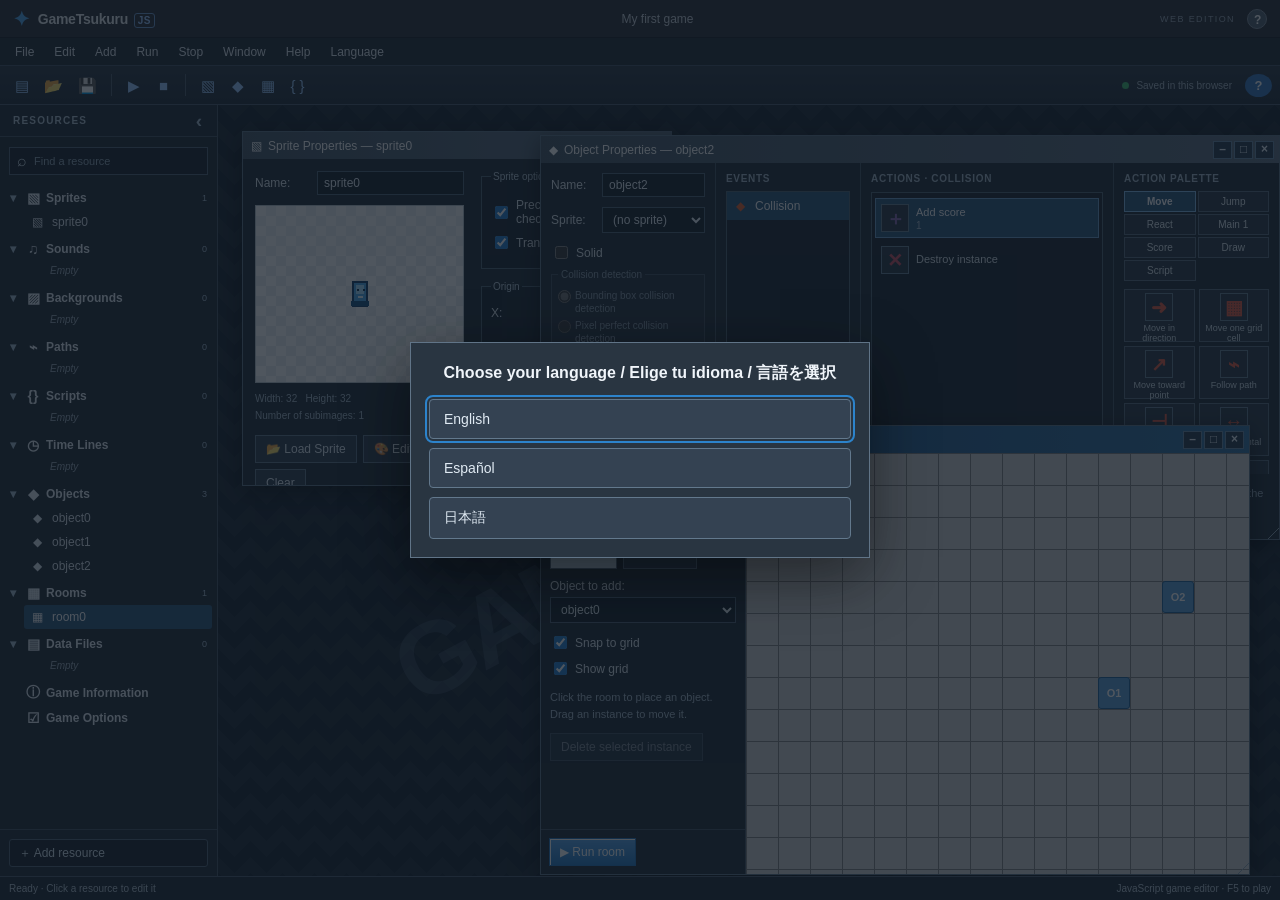
<file: index.html>
<!doctype html>
<html lang="en">
<head>
  <meta charset="utf-8">
  <meta name="viewport" content="width=device-width, initial-scale=1">
  <meta name="theme-color" content="#30343b">
  <meta name="description" content="A Game Maker 5 inspired game editor for the browser, powered by JavaScript.">
  <title>GameTsukuru JS — Untitled</title>
  <script>document.documentElement.dataset.theme = 'dark'; try { if (localStorage.getItem('gametsukuru-js-theme') === 'light') delete document.documentElement.dataset.theme; } catch {}</script>
  <link rel="stylesheet" href="style.css">
  <link rel="stylesheet" href="editors.css">
  <link rel="stylesheet" href="visual.css?v=20261106-wav-mime">
  <link rel="stylesheet" href="path-code.css">
  <link rel="stylesheet" href="language.css">
  <link rel="stylesheet" href="dark.css?v=20261106-wav-mime">
</head>
<body>
  <div id="app" class="app-shell">
    <header class="app-titlebar">
      <div class="brand"><span class="brand-mark" aria-hidden="true">✦</span><span>GameTsukuru <b>JS</b></span></div>
      <div class="project-title"><span id="projectName">Untitled game</span><span id="dirtyMark"></span></div>
      <div class="title-actions"><span class="edition">WEB EDITION</span><button id="helpTop" title="Help" aria-label="Help">?</button></div>
    </header>

    <nav class="menu-bar" aria-label="Main menu">
      <div class="menu-wrap"><button class="menu-trigger" data-menu="file">File</button><div class="menu-popover" id="menu-file">
        <button data-command="new">New project <kbd>Ctrl N</kbd></button><button data-command="open">Open project… <kbd>Ctrl O</kbd></button><button data-command="save">Save project <kbd>Ctrl S</kbd></button><button data-command="export">Export JSON…</button><button data-command="export-game">Export playable HTML…</button><hr><button data-command="sample">Load sample game</button>
      </div></div>
      <div class="menu-wrap"><button class="menu-trigger" data-menu="edit">Edit</button><div class="menu-popover" id="menu-edit">
        <button data-command="duplicate">Duplicate selected</button><button data-command="rename">Rename selected</button><button data-command="delete">Delete selected <kbd>Del</kbd></button>
      </div></div>
      <div class="menu-wrap"><button class="menu-trigger" data-menu="add">Add</button><div class="menu-popover" id="menu-add">
        <button data-add="sprites">Sprite</button><button data-add="sounds">Sound</button><button data-add="backgrounds">Background</button><button data-add="paths">Path</button><button data-add="scripts">Script</button><button data-add="objects">Object</button><button data-add="rooms">Room</button>
      </div></div>
      <button class="menu-direct" data-command="run">Run</button><button class="menu-direct" data-command="stop">Stop</button>
      <div class="menu-wrap"><button class="menu-trigger" data-menu="window">Window</button><div class="menu-popover" id="menu-window"><button data-command="show-all">Show all resources</button><button data-command="close-all">Close windows</button><hr><button id="themeToggle" data-command="theme" type="button" aria-pressed="false">Dark mode</button></div></div>
      <button class="menu-direct" data-command="help">Help</button><button class="menu-direct" id="changeLanguage" type="button">Language</button>
    </nav>

    <div class="toolbar" role="toolbar" aria-label="Project tools">
      <button class="tool" data-command="new" title="New project"><span>▤</span></button>
      <button class="tool" data-command="open" title="Open project"><span>📂</span></button>
      <button class="tool" data-command="save" title="Save project"><span>💾</span></button>
      <span class="tool-separator"></span>
      <button class="tool run-tool" data-command="run" title="Run game (F5)"><span>▶</span></button>
      <button class="tool stop-tool" data-command="stop" title="Stop game"><span>■</span></button>
      <span class="tool-separator"></span>
      <button class="tool" data-add="sprites" title="Create sprite"><span>▧</span></button>
      <button class="tool" data-add="objects" title="Create object"><span>◆</span></button>
      <button class="tool" data-add="rooms" title="Create room"><span>▦</span></button>
      <button class="tool" data-add="scripts" title="Create script"><span>{ }</span></button>
      <span class="tool-spacer"></span>
      <span class="autosave-label"><span class="status-dot"></span> Saved in this browser</span>
      <button class="toolbar-help" data-command="help" title="Help">?</button>
    </div>

    <div class="editor-shell">
      <aside class="resource-pane" aria-label="Resources">
        <div class="pane-heading"><span>RESOURCES</span><button id="collapseTree" title="Collapse resource panel">‹</button></div>
        <div class="resource-filter"><span>⌕</span><input id="resourceSearch" placeholder="Find a resource" aria-label="Find a resource"></div>
        <div id="resourceTree" class="resource-tree"></div>
        <div class="resource-footer"><button id="addResourceButton">＋ Add resource</button></div>
      </aside>
      <main id="workspace" class="workspace" aria-label="Editor workspace">
        <div class="workspace-watermark" aria-hidden="true">GAMETsukuru <span>JS</span></div>
        <div id="windowLayer" class="window-layer"></div>
        <div id="emptyHint" class="empty-hint" hidden><span>✦</span><h2>Your workspace is ready</h2><p>Choose a resource in the left panel to edit it.</p><button data-command="sample">Explore the sample game</button></div>
      </main>
    </div>
    <footer class="status-bar"><span id="statusText">Ready</span><span id="statusRight">JavaScript game editor · F5 to play</span></footer>
  </div>

  <div id="gameOverlay" class="game-overlay" hidden>
    <div class="game-dialog" role="dialog" aria-modal="true" aria-label="Game preview">
      <div class="game-dialog-bar"><span><span class="live-dot"></span> GAME PREVIEW <small id="gameRoomName"></small></span><div><button id="restartGame" title="Restart">↻ Restart</button><button id="closeGame" title="Close preview">✕</button></div></div>
      <div class="game-canvas-wrap"><div class="game-stage"><canvas id="gameCanvas" width="640" height="480" tabindex="0"></canvas><div id="on_screen_controls" class="on-screen-controls" aria-label="Touchscreen controls" hidden></div></div></div>
      <div class="game-dialog-foot"><span>Arrow keys / WASD to move · Click inside the game to focus</span><span id="gameError"></span></div>
    </div>
  </div>

  <div id="modalOverlay" class="modal-overlay" hidden><div class="modal" role="dialog" aria-modal="true" aria-labelledby="modalTitle"><h2 id="modalTitle"></h2><div id="modalBody"></div><div id="modalActions" class="modal-actions"></div></div></div>
  <div id="languageOverlay" class="modal-overlay language-overlay" hidden><div class="modal language-dialog" role="dialog" aria-modal="true" aria-labelledby="languageTitle"><h2 id="languageTitle">Choose your language / Elige tu idioma / 言語を選択</h2><div class="language-choices"><button type="button" data-language="en" lang="en">English</button><button type="button" data-language="es" lang="es">Español</button><button type="button" data-language="ja" lang="ja">日本語</button></div></div></div>
  <input type="file" id="projectFile" accept="application/json,.json" hidden>
  <input type="file" id="assetFile" accept="image/*,audio/*" hidden>
  <script src="visual-actions.js?v=20261106-wav-mime" defer></script>
  <script src="sprite-editor.js" defer></script>
  <script src="syntax.js" defer></script>
  <script src="path-editor.js" defer></script>
  <script src="camera.js" defer></script>
  <script src="controller-sprites.js" defer></script>
  <script src="touch-controls.js?v=20261106-control-choice" defer></script>
  <script src="game-audio.js?v=20261106-wav-mime" defer></script>
  <script src="exporter.js?v=20261106-wav-mime" defer></script>
  <script src="app.js?v=20261106-wav-mime" defer></script>
  <script src="language.js?v=20261106-wav-mime" defer></script>
</body>
</html>
</file>
<file: style.css>
:root{font-family:Tahoma,Verdana,Arial,sans-serif;color:#222b36;font-size:12px;background:#1e2228}*{box-sizing:border-box}body{margin:0}button,input,select,textarea{font:inherit}button{cursor:pointer}button:disabled{opacity:.48;cursor:default}[hidden]{display:none!important}.app-shell{height:100vh;min-height:520px;display:flex;flex-direction:column;overflow:hidden}.app-titlebar{height:38px;flex:none;background:#30343b;color:#e6ebef;display:flex;align-items:center;padding:0 13px;gap:20px;border-bottom:1px solid #1e2228}.brand{font-size:14px;font-weight:700;display:flex;align-items:center;gap:8px;letter-spacing:-.25px;white-space:nowrap}.brand b{font-size:10px;color:#9ac6ff;border:1px solid #6f9ace;border-radius:3px;padding:1px 3px;margin-left:2px;letter-spacing:.5px}.brand-mark{font-size:20px;color:#51a8ef;line-height:1}.project-title{margin:auto;color:#c9d0d9;font-size:12px}.title-actions{display:flex;align-items:center;gap:12px}.title-actions button{width:20px;height:20px;line-height:18px;border:1px solid #828d9a;border-radius:50%;background:#536271;color:white;font-weight:bold}.edition{font-size:9px;letter-spacing:1.4px;color:#9ca8b7}.menu-bar{height:28px;flex:none;background:#f5f5f3;border-bottom:1px solid #b7bdc3;display:flex;align-items:stretch;padding:0 5px;position:relative;z-index:50}.menu-trigger,.menu-direct{border:0;background:transparent;padding:0 10px;color:#17212b}.menu-trigger:hover,.menu-direct:hover,.menu-trigger.active{background:#dce9f7}.menu-wrap{position:relative;display:flex}.menu-popover{display:none;position:absolute;top:100%;left:0;width:205px;background:#fbfbfa;border:1px solid #8595a5;box-shadow:3px 5px 12px #0004;padding:4px;z-index:100}.menu-popover.open{display:block}.menu-popover button{width:100%;display:flex;justify-content:space-between;align-items:center;text-align:left;background:transparent;border:0;padding:7px 8px;color:#222}.menu-popover button:hover{background:#dceaf9}.menu-popover kbd{font-family:inherit;color:#76828e;font-size:10px}.menu-popover hr{border:0;border-top:1px solid #d7dbdf;margin:4px}.toolbar{height:39px;flex:none;background:linear-gradient(#fff,#e9ecee);display:flex;align-items:center;gap:3px;border-bottom:1px solid #9ca9b5;padding:0 8px}.tool,.toolbar-help{height:27px;min-width:27px;padding:0 5px;border:1px solid transparent;background:transparent;color:#255ca1;border-radius:3px;display:grid;place-items:center;font-size:15px;line-height:1}.tool:hover,.toolbar-help:hover{border-color:#9cb7d5;background:#e3f0ff}.tool:active{background:#c7def9}.tool-separator{width:1px;height:22px;background:#bfc7ce;margin:0 5px}.run-tool{color:#178a48}.stop-tool{color:#d44848}.tool-spacer{flex:1}.autosave-label{font-size:10px;color:#65727e;margin-right:10px;white-space:nowrap}.status-dot,.live-dot{display:inline-block;width:7px;height:7px;border-radius:50%;background:#41b970;margin-right:5px}.toolbar-help{font-weight:bold;border-radius:50%;width:23px;height:23px;background:#3a77bd;color:white;font-size:13px}.editor-shell{flex:1;min-height:0;display:flex}.resource-pane{width:218px;min-width:218px;background:#f7f8f8;border-right:1px solid #a5b2bf;display:flex;flex-direction:column;z-index:2}.resource-pane.collapsed{width:26px;min-width:26px}.resource-pane.collapsed .resource-filter,.resource-pane.collapsed .resource-tree,.resource-pane.collapsed .resource-footer,.resource-pane.collapsed .pane-heading span{display:none}.resource-pane.collapsed .pane-heading{justify-content:center;padding:0}.resource-pane.collapsed #collapseTree{transform:rotate(180deg)}.pane-heading{height:32px;display:flex;align-items:center;justify-content:space-between;padding:0 9px 0 13px;color:#74818d;letter-spacing:1.2px;font-size:10px;font-weight:bold;border-bottom:1px solid #e1e5e8}.pane-heading button{border:0;background:transparent;color:#697787;font-size:19px;line-height:1}.resource-filter{margin:10px 9px 8px;border:1px solid #c9d1d8;background:white;height:28px;display:flex;align-items:center;color:#8a949e;padding:0 7px;gap:5px}.resource-filter span{font-size:16px}.resource-filter input{width:100%;outline:0;border:0;font-size:11px;color:#333}.resource-tree{flex:1;overflow:auto;padding:2px 5px 8px;user-select:none}.tree-group{margin:0 0 2px}.tree-group-head{display:flex;align-items:center;gap:5px;min-height:25px;padding:0 5px;color:#2b3540;font-weight:bold;border-radius:3px}.tree-group-head:hover{background:#e7eef5}.tree-twisty{width:10px;color:#8b97a3}.tree-icon{width:16px;text-align:center;font-size:14px}.tree-group-head .count{margin-left:auto;font-size:9px;font-weight:normal;color:#87929c}.tree-children{padding-left:19px}.tree-item{min-height:24px;display:flex;align-items:center;gap:7px;padding:0 5px;border-radius:3px;white-space:nowrap;overflow:hidden;text-overflow:ellipsis}.tree-item:hover{background:#e3ecf7}.tree-item.selected{background:#cfe2fb;color:#174f94}.tree-item span:last-child{overflow:hidden;text-overflow:ellipsis}.tree-item .tree-icon{font-size:12px}.tree-empty{padding:4px 4px 7px 26px;color:#a0a9b2;font-size:10px;font-style:italic}.resource-footer{border-top:1px solid #e1e5e8;padding:9px}.resource-footer button{width:100%;height:28px;background:#fff;border:1px solid #bcc8d2;color:#3e607c;text-align:left;padding-left:9px;border-radius:3px}.resource-footer button:hover{background:#e6f2ff}.workspace{position:relative;flex:1;min-width:0;overflow:hidden;background-color:#d9dee3;background-image:linear-gradient(135deg,#ffffff55 25%,transparent 25%),linear-gradient(225deg,#ffffff55 25%,transparent 25%),linear-gradient(45deg,#ffffff55 25%,transparent 25%),linear-gradient(315deg,#ffffff55 25%,#d9dee3 25%);background-position:16px 0,16px 0,0 0,0 0;background-size:32px 32px}.workspace-watermark{position:absolute;left:50%;top:50%;transform:translate(-50%,-50%) rotate(-28deg);font-size:clamp(36px,8vw,112px);font-weight:900;letter-spacing:-5px;color:#fff9;text-shadow:0 2px 1px #b6c0c877;white-space:nowrap;pointer-events:none;user-select:none;opacity:.45}.workspace-watermark span{color:#9bbfdf}.window-layer{position:absolute;inset:0;overflow:auto}.editor-window{position:absolute;min-width:280px;background:#f1f2f3;border:1px solid #70889e;box-shadow:2px 3px 0 #ffffff91 inset,0 5px 18px #1d314659;display:flex;flex-direction:column;min-height:180px}.window-titlebar{height:27px;flex:none;background:linear-gradient(90deg,#2d6eaf,#6ca9d8);color:#fff;display:flex;align-items:center;gap:6px;padding:0 5px 0 8px;cursor:grab;user-select:none}.editor-window.inactive .window-titlebar{background:linear-gradient(90deg,#778b9f,#a7b5c3)}.window-titlebar:active{cursor:grabbing}.window-titlebar .window-icon{font-size:12px}.window-titlebar .window-name{overflow:hidden;text-overflow:ellipsis;white-space:nowrap;flex:1}.window-controls{display:flex;gap:2px}.window-controls button{background:#e7eff7;color:#1f3448;border:1px solid #3c6e9a;width:19px;height:18px;line-height:13px;padding:0;font-size:12px;font-weight:bold}.window-controls button:hover{background:#fff}.window-body{flex:1;min-height:0;overflow:auto;background:#f7f7f7;padding:12px}.window-body.room-body{padding:0;overflow:hidden}.window-body.object-body{padding:0;overflow:hidden}.window-resizer{position:absolute;right:0;bottom:0;width:11px;height:11px;cursor:nwse-resize;background:linear-gradient(135deg,transparent 48%,#8fa4b6 50%,transparent 53%)}.form-row{display:flex;align-items:center;gap:8px;margin:0 0 10px}.form-row>label:first-child{width:54px;flex:none}.text-input,.select-input,.number-input{border:1px solid #a9b6bf;background:white;padding:4px 6px;min-width:0;outline-color:#3389d4;color:#1c2833}.text-input{flex:1}.select-input{flex:1}.number-input{width:66px}.field-label{font-size:10px;font-weight:bold;text-transform:uppercase;color:#788896;letter-spacing:.7px;margin:15px 0 7px}.check-row{display:flex;align-items:center;gap:5px;margin:7px 0}.check-row input{accent-color:#2981cf}.classic-button,.primary-button,.danger-button{border:1px solid #9aaab7;background:linear-gradient(#fff,#e9edf0);color:#263a4b;padding:6px 10px;box-shadow:1px 1px 0 #fff inset;min-height:28px}.classic-button:hover{border-color:#4d89c5;background:#edf6ff}.primary-button{border-color:#2775bb;background:linear-gradient(#5ba6eb,#287bc3);color:white}.primary-button:hover{background:#1f73be}.danger-button{color:#ac3d3d;border-color:#dcbaba}.button-row{display:flex;gap:6px;flex-wrap:wrap}.sprite-layout{display:grid;grid-template-columns:minmax(190px,1fr) 180px;gap:15px}.sprite-preview{height:178px;border:1px solid #bbc5cc;background:#fdfdfd;display:grid;place-items:center;background-image:linear-gradient(45deg,#edf1f4 25%,transparent 25%),linear-gradient(-45deg,#edf1f4 25%,transparent 25%),linear-gradient(45deg,transparent 75%,#edf1f4 75%),linear-gradient(-45deg,transparent 75%,#edf1f4 75%);background-size:20px 20px;background-position:0 0,0 10px,10px -10px,-10px 0}.sprite-preview img{max-width:90%;max-height:90%;image-rendering:pixelated}.sprite-preview .no-sprite{color:#a8b4bf;font-size:24px}.sprite-metadata{font-size:10px;color:#71808c;line-height:1.7;margin:7px 0 11px}.panel-box{border:1px solid #ccd3d8;padding:9px;background:#fff}.panel-box legend{color:#596b7c;font-size:10px}.hint{color:#73818c;font-size:11px;line-height:1.5}.object-layout{display:grid;grid-template-columns:188px 140px minmax(240px,1fr);height:100%}.object-col{padding:12px;border-right:1px solid #c4cdd5;min-width:0;overflow:auto}.object-col:last-child{border-right:0}.object-col .form-row>label:first-child{width:43px}.event-list{border:1px solid #aab7c1;background:white;min-height:160px;max-height:calc(100% - 83px);overflow:auto;margin-bottom:8px}.event-row{padding:7px 6px;display:flex;gap:7px;align-items:center;white-space:nowrap;overflow:hidden;text-overflow:ellipsis}.event-row:hover{background:#e7f1fb}.event-row.selected{background:#cee3f8;color:#145797}.event-icon{color:#e56330;width:15px;text-align:center}.event-buttons{display:flex;gap:4px}.event-buttons button{flex:1;padding:5px 2px;font-size:10px}.actions-heading{display:flex;align-items:center;justify-content:space-between;margin-bottom:8px}.code-toolbar{display:flex;gap:5px;align-items:center;margin-bottom:6px}.code-toolbar select{max-width:150px}.code-editor{width:100%;height:calc(100% - 66px);min-height:180px;background:#172431;color:#e1e9f0;border:1px solid #0c1721;padding:11px;font:12px/1.55 'DejaVu Sans Mono',Consolas,monospace;resize:none;tab-size:2;outline-color:#5ba6eb}.code-foot{font-size:10px;color:#8493a0;margin-top:6px}.room-layout{height:100%;display:flex;min-height:0}.room-side{width:205px;min-width:205px;background:#f4f5f5;border-right:1px solid #9cabb7;display:flex;flex-direction:column}.room-tabs{display:grid;grid-template-columns:repeat(2,1fr);padding:4px;gap:3px;border-bottom:1px solid #c1cbd3}.room-tabs button{border:1px solid #b9c3ca;background:#e5e9ec;padding:5px 2px;font-size:10px}.room-tabs button.active{background:white;border-color:#6e99bc;color:#1763a5;font-weight:bold}.room-side-content{padding:9px;overflow:auto;flex:1}.room-side-content .form-row{display:block}.room-side-content .form-row label{display:block;width:auto;margin-bottom:4px}.room-side-content input:not([type=checkbox]),.room-side-content select{width:100%}.room-side-foot{border-top:1px solid #c6cfd6;padding:8px;background:#eef1f3}.room-canvas-wrap{flex:1;overflow:auto;background:#bbc4ca;position:relative}.room-canvas{position:relative;min-width:100%;min-height:100%;background-color:#d0d0d0;background-image:linear-gradient(to right,#858585 1px,transparent 1px),linear-gradient(to bottom,#858585 1px,transparent 1px);background-size:32px 32px;cursor:crosshair}.room-canvas.erase-mode{cursor:not-allowed}.room-instance{position:absolute;display:grid;place-items:center;overflow:hidden;cursor:move;user-select:none;image-rendering:pixelated;font-size:11px;font-weight:bold;text-align:center}.room-instance img{width:100%;height:100%;object-fit:contain;image-rendering:pixelated}.room-instance.selected{outline:2px solid #2789e3;outline-offset:1px}.room-instance.unsprited{background:#5ea0d8;border:1px solid #25679c;color:white;border-radius:3px}.room-empty-message{padding:15px;color:#4d5860;max-width:270px;background:#ffffffc9;position:absolute;left:20px;top:20px;pointer-events:none}.room-status{position:absolute;bottom:4px;right:8px;background:#f6f8f8d8;font-size:10px;color:#445563;padding:3px 5px}.code-page{height:100%;display:flex;flex-direction:column}.code-page .code-editor{flex:1;height:auto}.simple-resource{max-width:540px}.path-point-list{max-height:180px;overflow:auto;border:1px solid #cbd3d8;background:white;margin:8px 0}.path-point{padding:5px;border-bottom:1px solid #e2e7ea;display:flex;align-items:center;justify-content:space-between}.path-point button{border:0;background:none;color:#ae4242}.empty-hint{position:absolute;top:50%;left:50%;transform:translate(-50%,-50%);background:#fffffff0;border:1px solid #c2cbd3;box-shadow:0 8px 35px #42586b33;text-align:center;padding:35px;min-width:290px}.empty-hint>span{font-size:32px;color:#388bd1}.empty-hint h2{font-size:18px;margin:9px 0}.empty-hint p{color:#70818e}.empty-hint button{background:#327fca;color:white;border:0;padding:9px 14px}.status-bar{height:24px;flex:none;background:#eef1f3;border-top:1px solid #b3c0cb;color:#5c6975;display:flex;justify-content:space-between;align-items:center;padding:0 9px;font-size:10px}.game-overlay,.modal-overlay{position:fixed;inset:0;background:#0d1722b9;z-index:500;display:flex;align-items:center;justify-content:center;padding:16px}.game-dialog{background:#eceff2;border:1px solid #7d95a8;box-shadow:0 20px 70px #0008;max-width:min(96vw,980px);max-height:95vh;display:flex;flex-direction:column}.game-dialog-bar{background:#2d6eaf;color:#fff;padding:7px 10px;display:flex;justify-content:space-between;align-items:center;font-weight:bold;font-size:11px;letter-spacing:.5px}.game-dialog-bar small{font-size:10px;font-weight:normal;opacity:.8;margin-left:10px}.game-dialog-bar button{background:#eaf3fb;border:1px solid #85abd0;color:#2d5f8a;padding:3px 7px;margin-left:4px}.game-canvas-wrap{background:#111;overflow:auto;display:flex;justify-content:center}.game-canvas-wrap canvas{display:block;max-width:100%;max-height:calc(95vh - 85px);object-fit:contain;image-rendering:pixelated;outline:0}.game-dialog-foot{padding:6px 9px;display:flex;gap:12px;justify-content:space-between;color:#5f6c78;font-size:10px}.game-dialog-foot #gameError{color:#ba3737}.modal{background:#f6f7f8;border:1px solid #7592aa;box-shadow:0 20px 60px #0007;width:min(430px,95vw);padding:18px}.modal h2{margin:0 0 14px;font-size:16px;color:#263c50}.modal p{line-height:1.5}.modal input,.modal select{width:100%;margin:5px 0 10px;padding:7px;border:1px solid #aab9c5}.modal-actions{display:flex;justify-content:flex-end;gap:7px;margin-top:16px}.modal-help{line-height:1.6;color:#465665}.modal-help code{background:#e2e9ef;padding:1px 3px}.modal-help ul{padding-left:20px}.resource-picker{display:grid;grid-template-columns:repeat(2,1fr);gap:7px}.resource-picker button{text-align:left;border:1px solid #b8c7d4;background:white;padding:10px}.resource-picker button:hover{background:#e7f2fd}.mobile-tree-toggle{display:none}@media(max-width:800px){.resource-pane{width:175px;min-width:175px}.object-layout{grid-template-columns:145px 115px minmax(220px,1fr)}.object-col{padding:8px}.sprite-layout{grid-template-columns:1fr}.autosave-label,.edition{display:none}.project-title{margin-left:auto;margin-right:0}}@media(max-width:620px){.app-titlebar{height:34px}.project-title{display:none}.resource-pane{width:145px;min-width:145px}.resource-filter{margin:6px 4px}.resource-tree{padding:0 2px}.toolbar{padding:0 4px}.tool{min-width:24px}.editor-window{max-width:calc(100vw - 30px)}.window-body{padding:8px}.object-layout{grid-template-columns:115px 100px 260px;overflow:auto}.room-side{width:145px;min-width:145px}.game-dialog-foot{display:none}}
</file>
<file: editors.css>
.asset-editor-overlay{position:fixed;inset:0;z-index:800;background:#12202db5;display:flex;align-items:center;justify-content:center;padding:16px}.asset-editor-window{width:min(690px,96vw);height:min(510px,92vh);background:#f3f3f3;border:1px solid #687987;box-shadow:0 18px 65px #06132199;display:flex;flex-direction:column;color:#171d23;font:12px Tahoma,Verdana,Arial,sans-serif}.asset-editor-window.image-editor-window{width:min(940px,98vw);height:min(650px,94vh)}.asset-title{height:29px;flex:none;background:#30343b;color:#fff;display:flex;align-items:center;justify-content:center;position:relative;font-size:13px}.asset-title button{position:absolute;right:5px;top:4px;width:21px;height:21px;border:0;border-radius:50%;background:#3f8ad0;color:#fff;font-size:16px;line-height:18px}.asset-menu{height:24px;flex:none;background:#fafafa;border-bottom:1px solid #c3c3c3;display:flex;align-items:stretch;padding-left:4px}.asset-menu button{border:0;background:transparent;color:#121212;padding:0 9px}.asset-menu button:hover{background:#dcecff}.asset-toolbar{height:31px;flex:none;background:linear-gradient(#fff,#ebebeb);border-bottom:1px solid #9fa7ae;display:flex;align-items:center;gap:2px;padding:2px 5px;overflow:auto}.asset-toolbar button{height:25px;min-width:26px;padding:0 4px;border:1px solid transparent;background:transparent;color:#2f6eac;font-size:16px;line-height:1}.asset-toolbar button:first-child{color:#1d9a50}.asset-toolbar button:hover{background:#e1f0ff;border-color:#9ebcda}.asset-separator{height:21px;border-left:1px solid #b0b9c0;margin:0 4px}.asset-status{height:21px;flex:none;display:flex;align-items:center;gap:0;border-top:1px solid #afb8c0;background:#fafafa;color:#34414d;font-size:10px}.asset-status span{padding:2px 8px;border-right:1px solid #bfc7cf}.sprite-editor-content{display:flex;flex:1;min-height:0;background:#fff}.sprite-editor-side{width:145px;min-width:145px;background:#f0f0f0;border-right:2px groove #bbb;padding:9px 7px;display:flex;flex-direction:column;gap:10px}.sprite-editor-side label{white-space:nowrap;font-size:11px}.sprite-editor-side input[type=checkbox]{vertical-align:middle;margin:0 3px 0 0}.sprite-frame-area{flex:1;min-width:0;overflow:auto;padding:8px;display:grid;grid-template-columns:repeat(auto-fill,65px);grid-auto-rows:78px;align-content:start;gap:4px;background:#fff}.sprite-frame{border:1px solid transparent;background:#fff;display:flex;flex-direction:column;align-items:center;gap:3px;padding:3px;color:#223546;min-width:0}.sprite-frame:hover{border-color:#a5c5e4;background:#eaf5ff}.sprite-frame.selected{border-color:#5396d5;background:#d7eaff}.sprite-frame-picture{width:44px;height:44px;display:grid;place-items:center;background-color:#e6e6e6;background-image:linear-gradient(45deg,#ddd 25%,transparent 25%),linear-gradient(-45deg,#ddd 25%,transparent 25%),linear-gradient(45deg,transparent 75%,#ddd 75%),linear-gradient(-45deg,transparent 75%,#ddd 75%);background-size:10px 10px;background-position:0 0,0 5px,5px -5px,-5px 0}.sprite-frame-picture img{max-width:100%;max-height:100%;image-rendering:pixelated}.sprite-frame span:last-child{white-space:nowrap;max-width:100%;overflow:hidden;text-overflow:ellipsis;font-size:10px}.empty-frame-icon{font-size:20px;color:#9da9b2}.sprite-editor-empty{grid-column:1/-1;color:#788692;padding:20px;font-size:12px}.sprite-live-preview{display:flex;flex-direction:column;align-items:center;gap:5px;color:#65717a;font-size:10px}.preview-checker{width:96px;height:96px;display:grid;place-items:center;background:#fff;border:1px solid #bec9d1;background-image:linear-gradient(45deg,#e6e9ec 25%,transparent 25%),linear-gradient(-45deg,#e6e9ec 25%,transparent 25%),linear-gradient(45deg,transparent 75%,#e6e9ec 75%),linear-gradient(-45deg,transparent 75%,#e6e9ec 75%);background-size:14px 14px;background-position:0 0,0 7px,7px -7px,-7px 0}.preview-checker img{max-width:90%;max-height:90%;image-rendering:pixelated}.sprite-speed{margin-top:auto;border-top:1px solid #c5ced6;padding-top:9px}.sprite-speed input{width:38px;padding:3px;border:1px solid #aeb9c2}.image-editor-content{display:flex;flex:1;min-height:0;background:#aaa}.pixel-tools{width:60px;min-width:60px;background:#f0f0f0;border-right:2px groove #aaa;padding:5px 3px;overflow:auto}.pixel-tool-grid{display:grid;grid-template-columns:repeat(2,1fr);gap:2px}.pixel-tool{height:28px;border:1px solid #9eaeb9;background:linear-gradient(#fff,#e7e9ec);font-size:17px;color:#2b5a8e;padding:0}.pixel-tool:hover,.pixel-tool.selected{background:#d7e9fb;border-color:#448bd1}.brush-sizes{display:flex;flex-direction:column;gap:3px;margin-top:12px;padding:5px 2px;border-top:1px solid #c4cbd1;font-size:10px;color:#647380}.brush-sizes button{height:21px;border:1px solid #c3cbd1;background:white;display:grid;place-items:center}.brush-sizes button.selected{border-color:#4f96d2;background:#dceefd}.brush-sizes i{display:block;background:#1c2830}.pixel-workspace{flex:1;min-width:0;overflow:auto;background:#a9a9a9;padding:18px;display:flex;align-items:flex-start;justify-content:flex-start}.pixel-stage{position:relative;flex:none;background:#fff;background-image:linear-gradient(45deg,#dedede 25%,transparent 25%),linear-gradient(-45deg,#dedede 25%,transparent 25%),linear-gradient(45deg,transparent 75%,#dedede 75%),linear-gradient(-45deg,transparent 75%,#dedede 75%);background-size:20px 20px;background-position:0 0,0 10px,10px -10px,-10px 0;box-shadow:0 0 0 1px #7e7e7e}.pixel-stage canvas{position:relative;display:block;image-rendering:pixelated;touch-action:none;cursor:crosshair;z-index:1}.pixel-grid-overlay{position:absolute;inset:0;pointer-events:none;z-index:2;background-image:linear-gradient(to right,#4445 1px,transparent 1px),linear-gradient(to bottom,#4445 1px,transparent 1px)}.pixel-colors{width:94px;min-width:94px;background:#f0f0f0;border-left:2px groove #aaa;padding:5px;overflow:auto}.color-labels,.active-colors{display:flex;justify-content:space-between;gap:3px}.color-labels{font-size:10px;color:#4e5a63;margin-bottom:3px}.color-active{width:37px;height:35px;border:2px inset #ccc}.swatch-grid{display:grid;grid-template-columns:repeat(4,1fr);gap:2px;margin-top:10px}.color-swatch{width:17px;height:17px;padding:0;border:1px solid #d6d6d6}.color-swatch:hover{outline:2px solid #3486ce;outline-offset:1px}.custom-color{display:block;margin-top:11px;font-size:10px;color:#566570}.custom-color input{display:block;width:100%;height:26px;padding:0;border:1px solid #a5b0b9;margin-top:3px}.color-gradient{display:block;width:100%;height:100px;margin-top:8px;padding:0;border:1px solid #b0b0b0;cursor:crosshair;background:linear-gradient(to right,#fff,transparent),linear-gradient(to bottom,#f00,#ff0,#0f0,#0ff,#00f,#f0f,#f00)}.color-active.selected{outline:2px solid #3486ce;outline-offset:1px}@media(max-width:640px){.asset-editor-overlay{padding:4px}.asset-editor-window{width:100vw;height:94vh}.asset-editor-window.image-editor-window{width:100vw;height:98vh}.sprite-editor-side{width:110px;min-width:110px}.pixel-colors{width:66px;min-width:66px}.color-swatch{width:12px;height:15px}.pixel-tools{width:51px;min-width:51px}.pixel-tool{height:25px;font-size:14px}}
</file>
<file: visual.css>
.window-body.object-body { overflow: auto; }
.visual-object-layout {
  min-width: 700px;
  grid-template-columns: 175px 145px minmax(215px, 1fr) 165px;
}
.visual-object-layout .object-col { padding: 10px; }
.visual-object-layout .event-col,
.visual-object-layout .actions-col,
.visual-object-layout .palette-col {
  display: flex;
  flex-direction: column;
  min-height: 0;
}
.visual-object-layout .event-list { flex: 1; max-height: none; min-height: 150px; }
.visual-object-layout .event-row { cursor: pointer; }
.collision-options { margin: 7px 0 10px; padding: 5px 6px; border: 1px solid #c5cdd4; }
.collision-options legend { padding: 0 3px; color: #596b7c; font-size: 10px; }
.collision-options label { display: flex; align-items: flex-start; gap: 4px; margin: 5px 0; font-size: 10px; line-height: 1.25; }
.collision-options input { flex: none; margin: 0; accent-color: #2981cf; }
.collision-options:disabled { background: #eaedef; color: #9aa4ad; border-color: #d7dce0; }
.collision-options:disabled legend { color: #9aa4ad; }

.room-view-outline {
  position: absolute;
  z-index: 3;
  pointer-events: none;
  border: 2px solid #ffcf45;
  box-shadow: 0 0 0 1px #243648;
}
.room-view-outline span {
  position: absolute;
  top: 0;
  left: 0;
  padding: 2px 5px;
  background: #243648;
  color: #fff;
  font-size: 10px;
  white-space: nowrap;
}
.view-fields { margin-top: 9px; }
.view-fields .form-row:last-of-type { margin-bottom: 0; }
.room-status { z-index: 4; }

.window-layer { isolation: isolate; }
.game-overlay { z-index: 900; }
.game-dialog-bar { cursor: grab; user-select: none; touch-action: none; }
.game-dialog-bar:active { cursor: grabbing; }
.game-stage { position: relative; flex: none; max-width: 100%; overflow: hidden; }

.on-screen-controls {
  display: grid;
  position: absolute;
  z-index: 2;
  grid-template-columns: repeat(3, 88px);
  column-gap: 12px;
  row-gap: 0;
  width: max-content;
  transform-origin: top left;
  pointer-events: auto;
  touch-action: none;
}
.on-screen-controls[hidden] { display: none !important; }
.touch-control {
  width: 88px;
  height: 100px;
  padding: 0;
  border: 0;
  background: transparent;
  color: #eaf2f8;
  opacity: .5;
  touch-action: none;
  user-select: none;
  -webkit-user-select: none;
  -webkit-touch-callout: none;
  -webkit-tap-highlight-color: transparent;
  cursor: pointer;
  pointer-events: auto;
}
.touch-control img { display: block; width: 88px; height: 100px; object-fit: contain; image-rendering: pixelated; pointer-events: none; }
.touch-control-fallback { display: grid; place-items: center; width: 88px; height: 100px; border: 4px solid currentColor; border-radius: 14px; font-size: 46px; font-weight: bold; pointer-events: none; }
.touch-control [hidden] { display: none !important; }
.control-choice {
  position: absolute;
  inset: 0;
  z-index: 4;
  display: flex;
  align-items: center;
  justify-content: center;
  background: #07101be8;
  font-family: 'Courier New', monospace;
  font-weight: 900;
  text-align: center;
}
.control-choice[hidden] { display: none !important; }
.control-choice-panel {
  box-sizing: border-box;
  width: min(90%, 320px);
  padding: 16px;
  border: 3px solid #57e9ef;
  background: #11162b;
  box-shadow: 6px 6px #c6408c;
}
.control-choice-title { margin-bottom: 13px; color: #ffe581; font-size: 20px; letter-spacing: 2px; text-shadow: 2px 2px #bd4e88; }
.control-choice-button {
  display: block;
  width: 100%;
  margin-top: 9px;
  padding: 10px 5px;
  border: 2px solid #57e9ef;
  background: #232b48;
  color: #fff1ad;
  font: 900 17px 'Courier New', monospace;
  letter-spacing: 1px;
  text-shadow: 2px 2px #9a3869;
  touch-action: manipulation;
  -webkit-tap-highlight-color: transparent;
}
.control-choice-button:hover,.control-choice-button:focus-visible { background: #4b345d; outline: 2px solid #ffe581; outline-offset: 2px; }
.visual-action-list {
  flex: 1;
  min-height: 150px;
  overflow: auto;
  background: #fff;
  border: 1px solid #aab7c1;
  padding: 3px;
}
.visual-action-list.drag-target { outline: 2px dashed #3389d4; outline-offset: -3px; background: #eef7ff; }
.visual-action-row {
  display: flex;
  align-items: center;
  gap: 7px;
  padding: 5px;
  margin: 2px 0;
  border: 1px solid transparent;
  cursor: pointer;
}
.visual-action-row:hover { background: #edf5fd; }
.visual-action-row.selected { background: #dcecff; border-color: #8fb7dd; }
.action-icon {
  display: inline-grid;
  place-items: center;
  flex: none;
  width: 28px;
  height: 28px;
  background: #fff;
  border: 1px solid #9aabb8;
  box-shadow: inset 0 1px #fff, 1px 1px #7e8993;
  color: var(--action-color, #487ab2);
  font-size: 19px;
  font-weight: bold;
  line-height: 1;
}
.action-copy { min-width: 0; display: flex; flex-direction: column; gap: 2px; }
.action-copy b { font-size: 11px; font-weight: normal; white-space: nowrap; overflow: hidden; text-overflow: ellipsis; }
.action-copy small { color: #71808e; font-size: 10px; white-space: nowrap; overflow: hidden; text-overflow: ellipsis; }
.action-list-buttons { display: flex; gap: 3px; margin-top: 6px; }
.action-list-buttons button { padding: 4px 5px; min-height: 24px; font-size: 10px; }
.palette-tabs { display: grid; grid-template-columns: repeat(2, 1fr); gap: 2px; margin-bottom: 8px; }
.palette-tabs button { min-width: 0; padding: 4px 1px; background: #e7e9ec; border: 1px solid #aab8c5; font-size: 10px; }
.palette-tabs button.active { background: #fff; border-color: #3e8bcf; color: #1565a8; font-weight: bold; }
.palette-grid { display: grid; grid-template-columns: repeat(2, minmax(0, 1fr)); gap: 4px; overflow: auto; align-content: start; }
.palette-action { min-height: 53px; background: #fafafa; border: 1px solid #bcc7d0; display: flex; flex-direction: column; align-items: center; gap: 3px; padding: 3px; }
.palette-action:hover { border-color: #458ccd; background: #e9f5ff; }
.palette-action small { font-size: 9px; line-height: 1.1; color: #3c4d5b; text-align: center; }
.action-field { display: grid; grid-template-columns: 110px 1fr; gap: 8px; align-items: center; margin: 8px 0; }
.action-field input,.action-field select { margin: 0; min-width: 0; }
.action-field input[type=checkbox] { width: auto; justify-self: start; }
.volume-control { display: flex; align-items: center; gap: 14px; }
.volume-knob-wrap { display: block; position: relative; flex: none; width: 76px; height: 76px; }
.volume-knob-face { display: block; position: absolute; inset: 3px; border-radius: 50%; border: 4px solid #345b79; background: radial-gradient(circle at 35% 30%,#e2f0fb,#8aa8bf 58%,#496a83); box-shadow: inset 0 0 0 2px #d6e5ef,0 3px 7px #0005; pointer-events: none; transform: rotate(var(--volume-rotation)); }
.volume-knob-face::after { content: ''; position: absolute; top: 5px; left: calc(50% - 2px); width: 4px; height: 17px; border-radius: 2px; background: #163c5d; }
.modal .volume-knob-input { position: absolute; inset: 0; z-index: 1; width: 76px; height: 76px; margin: 0; padding: 0; border: 0; opacity: 0; cursor: grab; }
.modal .volume-knob-input:active { cursor: grabbing; }
.volume-knob-wrap:focus-within .volume-knob-face { outline: 2px solid #327fca; outline-offset: 2px; }
.volume-value { font-size: 17px; font-weight: bold; color: #285b83; min-width: 48px; }
.record-panel { border: 1px solid #c3d0da; background: #fff; padding: 10px; display: flex; align-items: center; gap: 8px; margin: 15px 0; }
.record-panel span:nth-child(2) { flex: 1; color: #5d6e7c; }
.record-light { width: 10px; height: 10px; border-radius: 50%; background: #aab8c2; }
.record-light.active { background: #e74f4f; box-shadow: 0 0 0 4px #e74f4f35; animation: pulse 1s infinite; }
.sound-resource audio { display: block; width: 100%; margin: 10px 0; }
.asset-menu { overflow: visible; position: relative; z-index: 5; }
.asset-menu-wrap { position: relative; display: flex; }
.asset-menu-popup { display: none; position: absolute; top: 100%; left: 0; min-width: 150px; background: #fafafa; border: 1px solid #8799a8; box-shadow: 2px 5px 12px #0004; padding: 3px; }
.asset-menu-popup.open { display: block; }
.asset-menu-popup button { display: block; width: 100%; text-align: left; padding: 6px 8px; white-space: nowrap; }
@keyframes pulse { 50% { opacity: .45; } }
@media(max-width:750px){ .visual-object-layout { min-width: 700px; } }
</file>
<file: path-code.css>
.js-editor-surface{position:relative;flex:1;min-height:180px;background:#172431;border:1px solid #0c1721;overflow:hidden}
.js-editor-surface .js-highlight,.js-editor-surface .js-editor-input{position:absolute;inset:0;display:block;width:100%;height:100%;margin:0;padding:11px;border:0;border-radius:0;font:12px/1.55 'DejaVu Sans Mono',Consolas,monospace;letter-spacing:0;white-space:pre;tab-size:2}
.js-editor-surface .js-highlight{z-index:1;pointer-events:none;overflow:hidden;color:#dce7f1;background:transparent}
.js-editor-surface .js-editor-input{z-index:2;resize:none;overflow:auto;background:transparent;color:transparent;-webkit-text-fill-color:transparent;caret-color:#fff;outline-color:#5ba6eb}
.js-editor-surface .js-editor-input::selection{background:#4776aa88}
.js-comment{color:#7fa58c}.js-string{color:#e7bf80}.js-number{color:#efad77}.js-keyword{color:#caa7ec;font-weight:600}.js-literal{color:#e5a7b4}.js-game{color:#80cfff}.js-builtin{color:#a7d29b}.js-function{color:#f2d693}

.window-body.path-body{padding:0;overflow:auto}
.path-editor-layout{display:grid;grid-template-columns:205px minmax(250px,1fr);height:100%;min-width:510px;min-height:345px;background:#f4f4f4}
.path-editor-controls{padding:8px;border-right:1px solid #9daab4;overflow:auto;display:flex;flex-direction:column;gap:7px}
.path-name{display:flex;align-items:center;gap:5px;white-space:nowrap;font-size:11px}
.path-name input{min-width:0;width:100%;height:24px}
.path-editor-top{display:grid;grid-template-columns:minmax(0,1fr) 60px;gap:6px;min-height:168px}
.path-editor-top .path-point-list{min-height:168px;max-height:210px;margin:0;overflow:auto;border:1px solid #aab8c3;background:#fff}
.path-point-row{width:100%;min-height:21px;padding:2px 4px;border:0;background:#fff;color:#263745;display:flex;align-items:center;justify-content:space-between;gap:2px;text-align:left;white-space:nowrap;font:10px 'DejaVu Sans Mono',Consolas,monospace}
.path-point-row:hover{background:#e8f3ff}.path-point-row.selected{background:#cbe3ff;color:#11508b}
.path-point-row small{font:9px Tahoma,Arial,sans-serif;color:#62798e}
.path-list-empty{display:block;padding:7px;font-size:10px;color:#8795a1;line-height:1.4}
.path-point-fields{display:flex;flex-direction:column;gap:4px}
.path-point-fields label{display:flex;align-items:center;justify-content:space-between;gap:2px;font-size:10px}
.path-point-fields input{width:38px;min-width:0;height:22px;padding:2px;border:1px solid #a9b7c1;background:#fff;font-size:10px}
.path-point-fields button,.path-preview-toolbar button{border:1px solid #a4b1bc;background:linear-gradient(#fff,#e7ebee);color:#263b4b;min-height:24px;padding:2px 5px;font-size:10px}
.path-point-fields button:hover,.path-preview-toolbar button:hover{background:#e3f1ff;border-color:#6ea4d1}
.path-option-group{border:1px solid #c1cbd3;padding:5px 7px 7px;margin:1px 0;background:#fafafa}
.path-option-group legend{font-size:10px;color:#596b7b;padding:0 3px}
.path-option-group label{display:block;font-size:10px;line-height:1.5;white-space:nowrap}
.path-option-group input{accent-color:#247fc4;vertical-align:middle;margin:0 3px 0 0}
.path-option-group.end-options{display:grid;grid-template-columns:1fr 1fr;column-gap:4px}
.path-option-group.end-options legend{grid-column:1/-1}
.path-editor-help{font-size:10px;color:#7d8b98;line-height:1.4;margin:auto 0 0}
.path-preview{min-width:0;min-height:0;display:flex;flex-direction:column;background:#fff}
.path-preview canvas{display:block;width:100%;height:calc(100% - 29px);min-height:250px;flex:1;touch-action:none;cursor:crosshair}
.path-preview-toolbar{height:29px;flex:none;border-top:1px solid #b7c2cb;background:#edf1f4;display:flex;align-items:center;justify-content:space-between;gap:5px;padding:2px 5px;color:#647481;font-size:10px}
.path-preview-toolbar div{display:flex;gap:2px}.path-preview-toolbar button{min-height:21px}
</file>
<file: language.css>
.language-overlay{z-index:700}.language-dialog{width:min(460px,95vw);text-align:center}.language-dialog h2{line-height:1.5}.language-choices{display:grid;gap:9px}.language-choices button,.game-picker button{padding:11px 14px;border:1px solid #92afc7;background:#fff;color:#244867;border-radius:4px;text-align:left;font-size:14px}.language-choices button:hover,.game-picker button:hover{background:#e4f2ff;border-color:#3587c8}.language-choices button:focus-visible,.game-picker button:focus-visible{outline:2px solid #2c83cb;outline-offset:2px}.game-picker{display:grid;gap:8px;max-height:48vh;overflow:auto}.game-picker-error{color:#b83e3e}
</file>
<file: dark.css>
html[data-theme="dark"] {
  color-scheme: dark;
  color: #dce5ed;
  background: #151b22;
}

html[data-theme="dark"] #themeToggle[aria-pressed="true"]::after { content: "✓"; color: #8fc6ff; }

html[data-theme="dark"] .menu-bar,
html[data-theme="dark"] .menu-popover,
html[data-theme="dark"] .asset-menu,
html[data-theme="dark"] .asset-menu-popup { background: #252e38; border-color: #465565; }
html[data-theme="dark"] .menu-trigger,
html[data-theme="dark"] .menu-direct,
html[data-theme="dark"] .menu-popover button,
html[data-theme="dark"] .asset-menu button { color: #e0e8ef; }
html[data-theme="dark"] .menu-trigger:hover,
html[data-theme="dark"] .menu-direct:hover,
html[data-theme="dark"] .menu-trigger.active,
html[data-theme="dark"] .menu-popover button:hover,
html[data-theme="dark"] .asset-menu button:hover,
html[data-theme="dark"] .asset-menu-popup button:hover { background: #344c65; }
html[data-theme="dark"] .menu-popover hr { border-color: #465565; }
html[data-theme="dark"] .menu-popover kbd { color: #9cabb8; }

html[data-theme="dark"] .toolbar,
html[data-theme="dark"] .asset-toolbar { background: linear-gradient(#303b47,#25303b); border-color: #4b5c6c; }
html[data-theme="dark"] .tool,
html[data-theme="dark"] .asset-toolbar button { color: #9ccaff; }
html[data-theme="dark"] .tool:hover,
html[data-theme="dark"] .toolbar-help:hover,
html[data-theme="dark"] .asset-toolbar button:hover { background: #344b62; border-color: #5a84aa; }
html[data-theme="dark"] .tool-separator,
html[data-theme="dark"] .asset-separator { background: #52606d; border-color: #52606d; }
html[data-theme="dark"] .autosave-label { color: #a8b7c5; }

html[data-theme="dark"] .resource-pane,
html[data-theme="dark"] .room-side,
html[data-theme="dark"] .sprite-editor-side,
html[data-theme="dark"] .pixel-tools,
html[data-theme="dark"] .pixel-colors { background: #242e38; border-color: #495968; }
html[data-theme="dark"] .pane-heading,
html[data-theme="dark"] .resource-footer,
html[data-theme="dark"] .room-tabs,
html[data-theme="dark"] .room-side-foot { background: #26313c; border-color: #455563; color: #afc0cf; }
html[data-theme="dark"] .pane-heading button,
html[data-theme="dark"] .tree-twisty,
html[data-theme="dark"] .tree-group-head .count { color: #a6bbce; }
html[data-theme="dark"] .resource-filter,
html[data-theme="dark"] .resource-footer button { background: #1c252f; border-color: #536677; color: #d5e3ee; }
html[data-theme="dark"] .resource-filter input { background: transparent; color: #e2eaf1; }
html[data-theme="dark"] .tree-group-head { color: #e2eaf1; }
html[data-theme="dark"] .tree-group-head:hover,
html[data-theme="dark"] .tree-item:hover { background: #34495d; }
html[data-theme="dark"] .tree-item.selected { background: #315a7e; color: #fff; }
html[data-theme="dark"] .tree-empty { color: #9cabb8; }
html[data-theme="dark"] .resource-footer button:hover { background: #344c65; }

html[data-theme="dark"] .workspace {
  background-color: #1b2530;
  background-image: linear-gradient(135deg,#ffffff08 25%,transparent 25%),linear-gradient(225deg,#ffffff08 25%,transparent 25%),linear-gradient(45deg,#ffffff08 25%,transparent 25%),linear-gradient(315deg,#ffffff08 25%,#1b2530 25%);
}
html[data-theme="dark"] .workspace-watermark { color: #8ba7bd30; text-shadow: none; opacity: 1; }
html[data-theme="dark"] .workspace-watermark span { color: #7899b650; }
html[data-theme="dark"] .editor-window,
html[data-theme="dark"] .asset-editor-window { background: #26313b; border-color: #607487; color: #dce5ed; box-shadow: 0 6px 22px #0008; }
html[data-theme="dark"] .window-titlebar { background: linear-gradient(90deg,#245486,#3774a3); }
html[data-theme="dark"] .editor-window.inactive .window-titlebar { background: linear-gradient(90deg,#485968,#617182); }
html[data-theme="dark"] .window-controls button { background: #2b3e50; border-color: #6a8ba8; color: #e9f2fa; }
html[data-theme="dark"] .window-controls button:hover { background: #456582; }
html[data-theme="dark"] .window-body,
html[data-theme="dark"] .sprite-editor-content,
html[data-theme="dark"] .sprite-frame-area,
html[data-theme="dark"] .path-editor-layout { background: #26313b; }
html[data-theme="dark"] .object-col,
html[data-theme="dark"] .path-editor-controls { border-color: #475766; }
html[data-theme="dark"] .field-label,
html[data-theme="dark"] .sprite-metadata,
html[data-theme="dark"] .hint,
html[data-theme="dark"] .code-foot,
html[data-theme="dark"] .path-editor-help,
html[data-theme="dark"] .sprite-live-preview,
html[data-theme="dark"] .sprite-editor-empty,
html[data-theme="dark"] .action-copy small,
html[data-theme="dark"] .record-panel span:nth-child(2) { color: #a6b8c8; }
html[data-theme="dark"] .text-input,
html[data-theme="dark"] .select-input,
html[data-theme="dark"] .number-input,
html[data-theme="dark"] .modal input,
html[data-theme="dark"] .modal select,
html[data-theme="dark"] .sprite-speed input,
html[data-theme="dark"] .path-point-fields input { background: #18232d; border-color: #526779; color: #e9f1f8; }
html[data-theme="dark"] input::placeholder,
html[data-theme="dark"] textarea::placeholder { color: #91a4b5; }
html[data-theme="dark"] .classic-button,
html[data-theme="dark"] .room-tabs button,
html[data-theme="dark"] .pixel-tool,
html[data-theme="dark"] .brush-sizes button,
html[data-theme="dark"] .path-point-fields button,
html[data-theme="dark"] .path-preview-toolbar button { background: #344252; border-color: #62788c; color: #e0eaf3; box-shadow: none; }
html[data-theme="dark"] .classic-button:hover,
html[data-theme="dark"] .room-tabs button:hover,
html[data-theme="dark"] .pixel-tool:hover,
html[data-theme="dark"] .brush-sizes button:hover,
html[data-theme="dark"] .path-point-fields button:hover,
html[data-theme="dark"] .path-preview-toolbar button:hover { background: #415c75; }
html[data-theme="dark"] .room-tabs button.active,
html[data-theme="dark"] .pixel-tool.selected,
html[data-theme="dark"] .brush-sizes button.selected { background: #315a7e; border-color: #82b9e9; color: #fff; }
html[data-theme="dark"] .panel-box,
html[data-theme="dark"] .event-list,
html[data-theme="dark"] .visual-action-list,
html[data-theme="dark"] .record-panel,
html[data-theme="dark"] .path-point-list,
html[data-theme="dark"] .path-option-group { background: #202a34; border-color: #526574; }
html[data-theme="dark"] .panel-box legend,
html[data-theme="dark"] .collision-options legend,
html[data-theme="dark"] .path-option-group legend { color: #bacbda; }
html[data-theme="dark"] .event-row:hover,
html[data-theme="dark"] .visual-action-row:hover,
html[data-theme="dark"] .path-point-row:hover { background: #34495d; }
html[data-theme="dark"] .event-row.selected,
html[data-theme="dark"] .visual-action-row.selected,
html[data-theme="dark"] .path-point-row.selected { background: #315a7e; border-color: #6c9fca; color: #fff; }
html[data-theme="dark"] .collision-options { border-color: #526574; }
html[data-theme="dark"] .collision-options:disabled { background: #2b3540; color: #8999a7; border-color: #44515e; }
html[data-theme="dark"] .collision-options:disabled legend { color: #8999a7; }
html[data-theme="dark"] .action-icon { background: #2e3b48; border-color: #667f94; box-shadow: none; }
html[data-theme="dark"] .palette-tabs button,
html[data-theme="dark"] .palette-action { background: #303c49; border-color: #5a6e7f; color: #e1eaf2; }
html[data-theme="dark"] .palette-tabs button.active { background: #315a7e; border-color: #82b9e9; color: #fff; }
html[data-theme="dark"] .palette-action:hover { background: #3b5770; }
html[data-theme="dark"] .palette-action small { color: #d4e1ec; }
html[data-theme="dark"] .visual-action-list.drag-target { background: #29445c; }

html[data-theme="dark"] .room-canvas-wrap,
html[data-theme="dark"] .pixel-workspace { background: #1a222a; }
html[data-theme="dark"] .room-empty-message { background: #1b2835e8; color: #dce5ed; }
html[data-theme="dark"] .room-status { background: #1b2835e8; color: #dce5ed; }
html[data-theme="dark"] .path-point-row { background: #202a34; color: #dce5ed; }
html[data-theme="dark"] .path-point-row small,
html[data-theme="dark"] .path-list-empty { color: #a6b8c8; }
html[data-theme="dark"] .path-preview-toolbar { background: #2b3743; border-color: #526574; color: #c3d2df; }
html[data-theme="dark"] .sprite-frame { background: #26313b; color: #dce5ed; }
html[data-theme="dark"] .sprite-frame:hover { background: #34495d; }
html[data-theme="dark"] .sprite-frame.selected { background: #315a7e; }
html[data-theme="dark"] .brush-sizes,
html[data-theme="dark"] .sprite-speed { border-color: #526574; color: #c3d2df; }
html[data-theme="dark"] .color-labels,
html[data-theme="dark"] .custom-color { color: #c3d2df; }
html[data-theme="dark"] .asset-status { background: #25313c; border-color: #526574; color: #dce5ed; }
html[data-theme="dark"] .asset-status span { border-color: #526574; }

html[data-theme="dark"] .empty-hint,
html[data-theme="dark"] .modal { background: #293541; border-color: #607487; color: #e0e9f1; }
html[data-theme="dark"] .empty-hint p,
html[data-theme="dark"] .modal-help { color: #b0c1d0; }
html[data-theme="dark"] .modal h2 { color: #f0f5fa; }
html[data-theme="dark"] .modal-help code { background: #1a2733; }
html[data-theme="dark"] .resource-picker button,
html[data-theme="dark"] .language-choices button,
html[data-theme="dark"] .game-picker button { background: #344252; border-color: #62788c; color: #e0eaf3; }
html[data-theme="dark"] .resource-picker button:hover,
html[data-theme="dark"] .language-choices button:hover,
html[data-theme="dark"] .game-picker button:hover { background: #415c75; }
html[data-theme="dark"] .status-bar { background: #222c36; border-color: #4b5d6d; color: #b6c6d4; }
html[data-theme="dark"] .game-dialog { background: #25313c; border-color: #607487; }
html[data-theme="dark"] .game-dialog-foot { color: #bdcbd8; }
html[data-theme="dark"] .volume-value { color: #b8dfff; }
</file>
